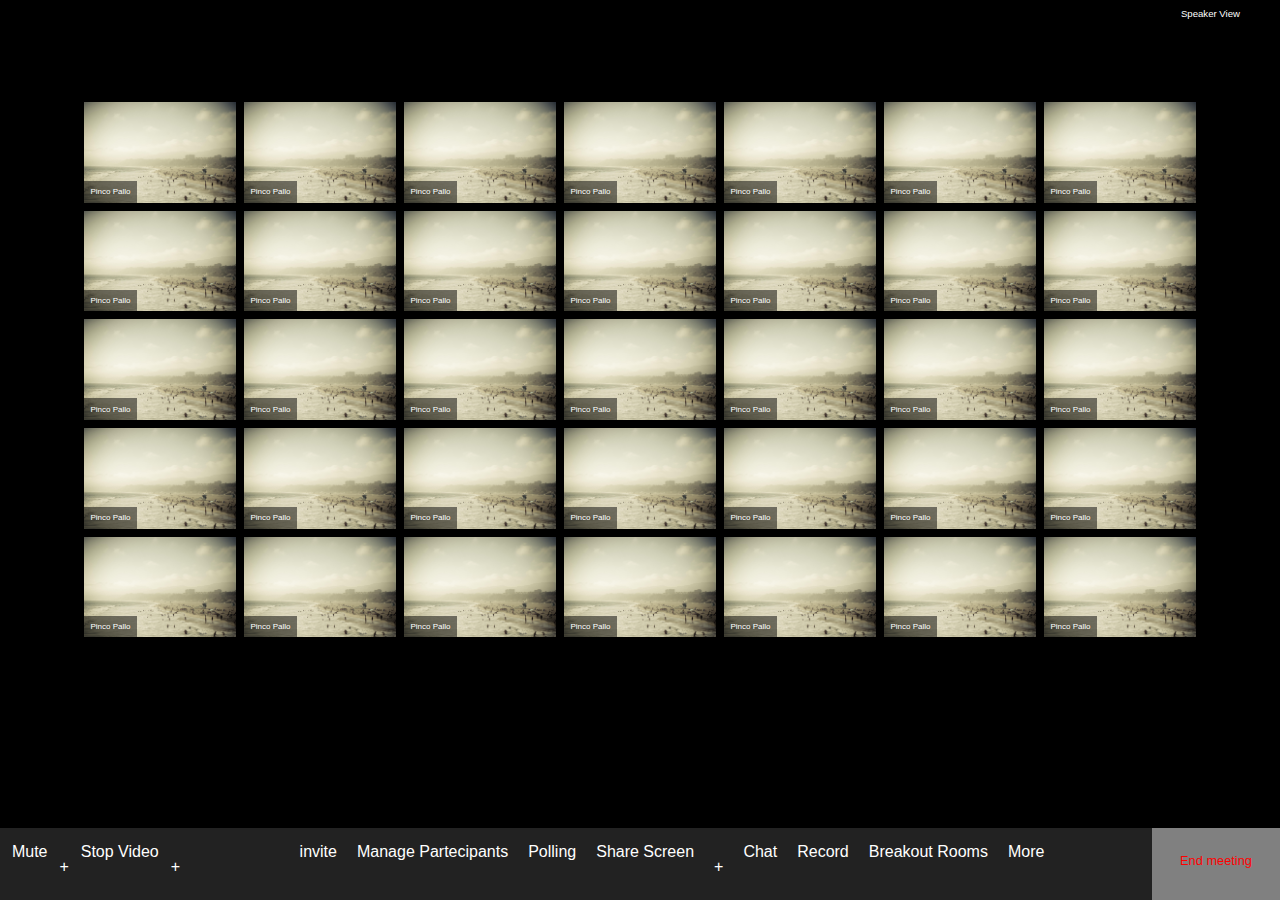
<file: index.html>
<!DOCTYPE html>
<html lang="en">

<head>
    <meta charset="UTF-8">
    <link rel="stylesheet" href="css/style.css">
    <link rel="stylesheet" href="https://cdnjs.cloudflare.com/ajax/libs/font-awesome/6.2.0/css/all.min.css"
        integrity="sha512-xh6O/CkQoPOWDdYTDqeRdPCVd1SpvCA9XXcUnZS2FmJNp1coAFzvtCN9BmamE+4aHK8yyUHUSCcJHgXloTyT2A=="
        crossorigin="anonymous" referrerpolicy="no-referrer" />
    <title>Document</title>
</head>

<body>
    <!-- contenitore generale -->
    <!-- flex row -->
    <div class="container">

        <nav>
            <!-- speaker View -->
            <div class="SpeakerView">

                <bottom>
                    <i class="fa-solid fa-users"></i>
                    <span>Speaker View</span>
                </bottom>
                <bottom>
                    <i class="fa-solid fa-users"></i>
                </bottom>

            </div>
        </nav>

        <div class="container-users">

            <!-- conteniotre utente -->
            <div class="users">
                <div class="user">
                    <img src="img/img.jpg" alt="">
                    <div class="text-img">
                        <i class="fa-solid fa-microphone-slash"></i>
                        <span>Pinco Pallo</span>
                    </div>
                </div>
                <div class="user">
                    <img src="img/img.jpg" alt="">
                    <div class="text-img">
                        <i class="fa-solid fa-microphone-slash"></i>
                        <span>Pinco Pallo</span>
                    </div>
                </div>
                <div class="user">
                    <img src="img/img.jpg" alt="">
                    <div class="text-img">
                        <i class="fa-solid fa-microphone-slash"></i>
                        <span>Pinco Pallo</span>
                    </div>
                </div>
                <div class="user">
                    <img src="img/img.jpg" alt="">
                    <div class="text-img">
                        <i class="fa-solid fa-microphone-slash"></i>
                        <span>Pinco Pallo</span>
                    </div>
                </div>
                <div class="user">
                    <img src="img/img.jpg" alt="">
                    <div class="text-img">
                        <i class="fa-solid fa-microphone-slash"></i>
                        <span>Pinco Pallo</span>
                    </div>
                </div>
                <div class="user">
                    <img src="img/img.jpg" alt="">
                    <div class="text-img">
                        <i class="fa-solid fa-microphone-slash"></i>
                        <span>Pinco Pallo</span>
                    </div>
                </div>
                <div class="user">
                    <img src="img/img.jpg" alt="">
                    <div class="text-img">
                        <i class="fa-solid fa-microphone-slash"></i>
                        <span>Pinco Pallo</span>
                    </div>
                </div>
                <div class="user">
                    <img src="img/img.jpg" alt="">
                    <div class="text-img">
                        <i class="fa-solid fa-microphone-slash"></i>
                        <span>Pinco Pallo</span>
                    </div>
                </div>
                <div class="user">
                    <img src="img/img.jpg" alt="">
                    <div class="text-img">
                        <i class="fa-solid fa-microphone-slash"></i>
                        <span>Pinco Pallo</span>
                    </div>
                </div>
                <div class="user">
                    <img src="img/img.jpg" alt="">
                    <div class="text-img">
                        <i class="fa-solid fa-microphone-slash"></i>
                        <span>Pinco Pallo</span>
                    </div>
                </div>
                <div class="user">
                    <img src="img/img.jpg" alt="">
                    <div class="text-img">
                        <i class="fa-solid fa-microphone-slash"></i>
                        <span>Pinco Pallo</span>
                    </div>
                </div>
                <div class="user">
                    <img src="img/img.jpg" alt="">
                    <div class="text-img">
                        <i class="fa-solid fa-microphone-slash"></i>
                        <span>Pinco Pallo</span>
                    </div>
                </div>
                <div class="user">
                    <img src="img/img.jpg" alt="">
                    <div class="text-img">
                        <i class="fa-solid fa-microphone-slash"></i>
                        <span>Pinco Pallo</span>
                    </div>
                </div>
                <div class="user">
                    <img src="img/img.jpg" alt="">
                    <div class="text-img">
                        <i class="fa-solid fa-microphone-slash"></i>
                        <span>Pinco Pallo</span>
                    </div>
                </div>
                <div class="user">
                    <img src="img/img.jpg" alt="">
                    <div class="text-img">
                        <i class="fa-solid fa-microphone-slash"></i>
                        <span>Pinco Pallo</span>
                    </div>
                </div>
                <div class="user">
                    <img src="img/img.jpg" alt="">
                    <div class="text-img">
                        <i class="fa-solid fa-microphone-slash"></i>
                        <span>Pinco Pallo</span>
                    </div>
                </div>
                <div class="user">
                    <img src="img/img.jpg" alt="">
                    <div class="text-img">
                        <i class="fa-solid fa-microphone-slash"></i>
                        <span>Pinco Pallo</span>
                    </div>
                </div>
                <div class="user">
                    <img src="img/img.jpg" alt="">
                    <div class="text-img">
                        <i class="fa-solid fa-microphone-slash"></i>
                        <span>Pinco Pallo</span>
                    </div>
                </div>
                <div class="user">
                    <img src="img/img.jpg" alt="">
                    <div class="text-img">
                        <i class="fa-solid fa-microphone-slash"></i>
                        <span>Pinco Pallo</span>
                    </div>
                </div>
                <div class="user">
                    <img src="img/img.jpg" alt="">
                    <div class="text-img">
                        <i class="fa-solid fa-microphone-slash"></i>
                        <span>Pinco Pallo</span>
                    </div>
                </div>
                <div class="user">
                    <img src="img/img.jpg" alt="">
                    <div class="text-img">
                        <i class="fa-solid fa-microphone-slash"></i>
                        <span>Pinco Pallo</span>
                    </div>
                </div>
                <div class="user">
                    <img src="img/img.jpg" alt="">
                    <div class="text-img">
                        <i class="fa-solid fa-microphone-slash"></i>
                        <span>Pinco Pallo</span>
                    </div>
                </div>
                <div class="user">
                    <img src="img/img.jpg" alt="">
                    <div class="text-img">
                        <i class="fa-solid fa-microphone-slash"></i>
                        <span>Pinco Pallo</span>
                    </div>
                </div>
                <div class="user">
                    <img src="img/img.jpg" alt="">
                    <div class="text-img">
                        <i class="fa-solid fa-microphone-slash"></i>
                        <span>Pinco Pallo</span>
                    </div>
                </div>
                <div class="user">
                    <img src="img/img.jpg" alt="">
                    <div class="text-img">
                        <i class="fa-solid fa-microphone-slash"></i>
                        <span>Pinco Pallo</span>
                    </div>
                </div>
                <div class="user">
                    <img src="img/img.jpg" alt="">
                    <div class="text-img">
                        <i class="fa-solid fa-microphone-slash"></i>
                        <span>Pinco Pallo</span>
                    </div>
                </div>
                <div class="user">
                    <img src="img/img.jpg" alt="">
                    <div class="text-img">
                        <i class="fa-solid fa-microphone-slash"></i>
                        <span>Pinco Pallo</span>
                    </div>
                </div>
                <div class="user">
                    <img src="img/img.jpg" alt="">
                    <div class="text-img">
                        <i class="fa-solid fa-microphone-slash"></i>
                        <span>Pinco Pallo</span>
                    </div>
                </div>
                <div class="user">
                    <img src="img/img.jpg" alt="">
                    <div class="text-img">
                        <i class="fa-solid fa-microphone-slash"></i>
                        <span>Pinco Pallo</span>
                    </div>
                </div>
                <div class="user">
                    <img src="img/img.jpg" alt="">
                    <div class="text-img">
                        <i class="fa-solid fa-microphone-slash"></i>
                        <span>Pinco Pallo</span>
                    </div>
                </div>
                <div class="user">
                    <img src="img/img.jpg" alt="">
                    <div class="text-img">
                        <i class="fa-solid fa-microphone-slash"></i>
                        <span>Pinco Pallo</span>
                    </div>
                </div>
                <div class="user">
                    <img src="img/img.jpg" alt="">
                    <div class="text-img">
                        <i class="fa-solid fa-microphone-slash"></i>
                        <span>Pinco Pallo</span>
                    </div>
                </div>
                <div class="user">
                    <img src="img/img.jpg" alt="">
                    <div class="text-img">
                        <i class="fa-solid fa-microphone-slash"></i>
                        <span>Pinco Pallo</span>
                    </div>
                </div>
                <div class="user">
                    <img src="img/img.jpg" alt="">
                    <div class="text-img">
                        <i class="fa-solid fa-microphone-slash"></i>
                        <span>Pinco Pallo</span>
                    </div>
                </div>
                <div class="user">
                    <img src="img/img.jpg" alt="">
                    <div class="text-img">
                        <i class="fa-solid fa-microphone-slash"></i>
                        <span>Pinco Pallo</span>
                    </div>
                </div>
                
               
                

            </div>
           
               
                
            
        </div>

        <!-- footer -->
        <footer>
            <!-- lato sinistro -->
            <div class="audiovideo">
                <div class="bottom-footer">
                    <!-- botton microfono -->
                    <i class="fas fa-microphone"></i>
                    <!-- text -->
                    <div class="text">Mute</div>
                </div>
                <!-- freccia -->
                <div>+</div>
                <!-- botton video -->
                <div class="bottom-footer">
                    <i class="fas fa-video"></i>
                    <!-- text -->
                    <div class="text">Stop Video</div>
                </div>
                <!-- freccia -->
                <div>+</div>
            </div>

            <div class="chat">
                <div class="bottom-footer">
                    <i class="fa-solid fa-person-circle-plus"></i>
                    <!-- text -->
                    <div class="text">invite</div>
                </div>
                <div class="bottom-footer">
                    <i class="fa-solid fa-users"></i>
                    <!-- text -->
                    <div class="text">Manage Partecipants</div>
                </div>

                <div class="bottom-footer">
                    <i class="fas fa-comment"></i>
                    <!-- text -->
                    <div class="text">Polling</div>
                </div>
                <!-- freccia -->

                <div class="bottom-footer">
                    <i class="fa-sharp fa-solid fa-share-from-square" style="color: green;"></i>
                    <!-- text -->
                    <div class="text">Share Screen</div>
                </div>
                <!-- freccia -->
                <div>+</div>

                <div class="bottom-footer">
                    <i class="fas fa-comment"></i>
                    <!-- text -->
                    <div class="text">Chat</div>
                </div>
                <!-- freccia -->

                <div class="bottom-footer">
                    <i class="fas fa-comment"></i>
                    <!-- text -->
                    <div class="text">Record</div>
                </div>
                <!-- freccia -->
                <div class="bottom-footer">
                    <i class="fas fa-comment"></i>
                    <!-- text -->
                    <div class="text">Breakout Rooms</div>
                </div>
                
                <div class="bottom-footer">
                    <i class="fas fa-comment"></i>
                    <!-- text -->
                    <div class="text">More</div>
                </div>


            </div>

            <div class="end">
                <div>End meeting</div>
            </div>
        </footer>

    </div>


</body>

</html>
</file>
<file: css/style.css>
* {
    margin: 0;
    padding: 0;
    box-sizing: border-box;
}

body {
    font-family: Arial, Helvetica, sans-serif;
    background-color: black;
    height: 100vh;
}

.container {
    height: 100vh;
    display: flex;
    flex-direction: column;

}

nav {
    flex-basis: 3vh;
    flex-shrink: 0;
    
    display: flex;
    justify-content: end;
    margin-bottom: 5vh;

}

nav .SpeakerView {
    display: flex;
    align-items: center;
    color: white;
    height: 100%;

    column-gap: 10px;
}

.SpeakerView bottom {
    border-radius: 5px;
    background-color: rgba(0, 0, 0, .5);;
    padding: 5px 10px;
    font-size: 0.6rem;
}

.container-users {

    flex-grow: 2;
    color: white;
    overflow: auto;


}

.users {
    padding: 1rem;
    /* max-width: 920  /* margin: 0 auto; */
    margin: 10px 5vw;
    display: flex;
    flex-wrap: wrap;
    height: calc(100% -20px);

   


}

.user {
    border: 4px solid transparent;
    position: relative;
    height: calc(100% / 5 );
    flex-basis: calc(100% / 7);


}

.user img {
    width: 100%;
    height: 100%;
    display: block;
    object-fit: cover;




}

.text-img {
    padding: .4rem;
    background-color: rgba(0, 0, 0, .5);
    position: absolute;
    bottom: 0;
    left: 0;
    font-size: .5rem;


}

footer {
    flex-basis: 8vh;
    flex-shrink: 0;
    background-color: rgb(34	34	34);
    
    display: flex;
    justify-content: space-between
}

.text {
    font-size: 1rem;

}

.audiovideo {
    display: flex;
    align-items: center;
    color: white;
    height: 100%;
    
    justify-content: space-evenly;
    flex-basis: 15%;
    padding-top: 5px;

}

.bottom-footer {
    display: flex;
    flex-direction: column;
    align-items: center;
    color: white;
    height: 100%;
    font-size: 1.2rem;
    padding-top: 10px;


}

.bootom-footer i {
    margin-bottom: 10px;

}

.chat {
    display: flex;
    align-items: center;
    color: white;
    height: 100%;
    
    justify-content: center;
    column-gap: 20px;
    padding-top: 5px;


    flex-grow: 2;
}

.end {
    text-align: center;
    padding-top: 25px;
    background-color: grey;
    color: red;
    flex-basis: 10%;
    font-size: 0.8rem;


}
</file>
